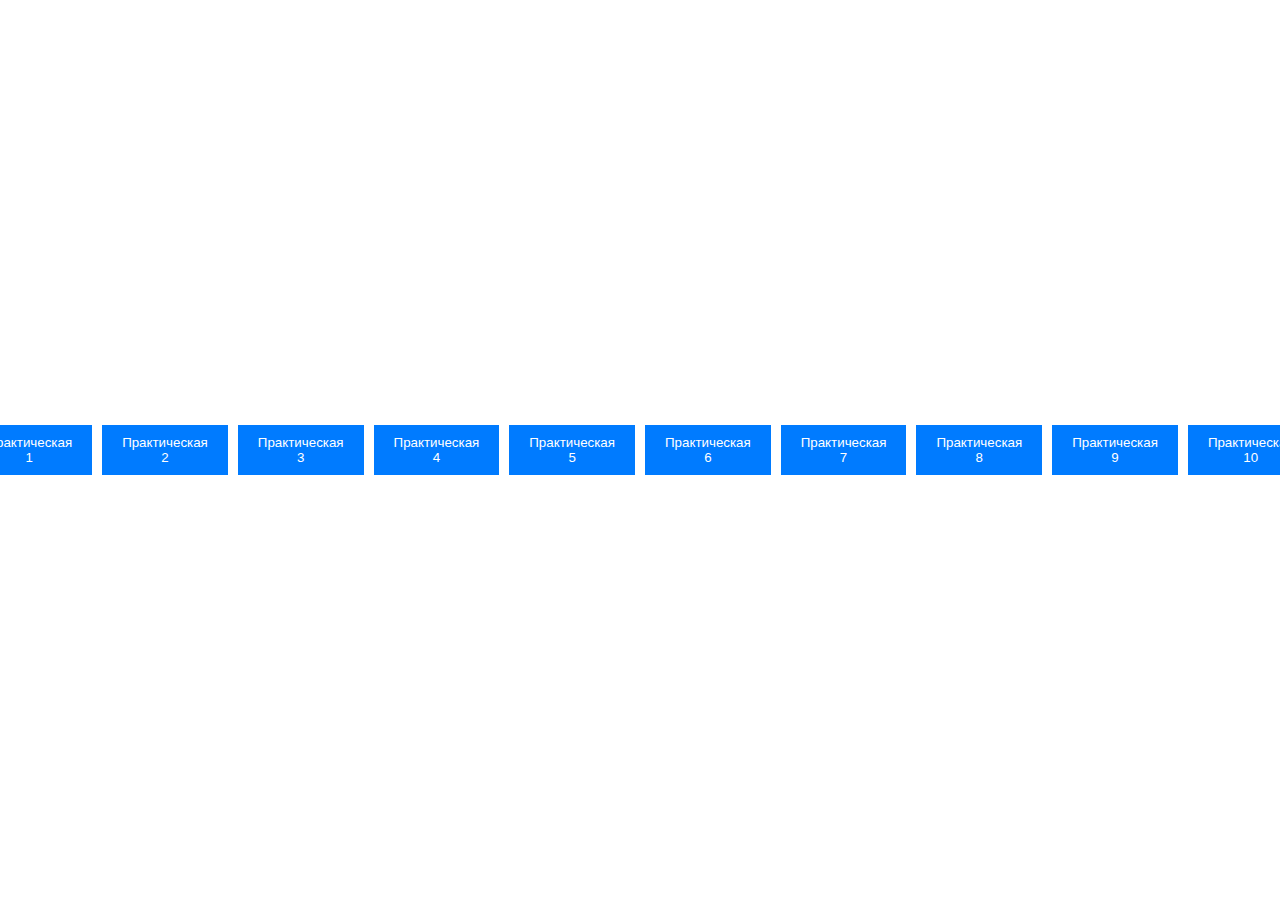
<file: index.html>
<!DOCTYPE html>
<html lang="en">
<head>
    <meta charset="UTF-8">
    <meta name="viewport" content="width=device-width, initial-scale=1.0">
    <title>Меню выбора</title>
    <style>
        body {
            display: flex;
            justify-content: center;
            align-items: center;
            height: 100vh;
            margin: 0;
            font-family: Arial, sans-serif;
        }

        .button-container {
            display: flex;
            gap: 10px;
        }

        button {
            padding: 10px 20px;
            background-color: #007bff;
            color: white;
            border: none;
            cursor: pointer;
            transition: background-color 0.3s ease;
        }

        button:hover {
            background-color: #0056b3;
        }
    </style>
</head>
<body>
    <div class="button-container">
        <button href="/PR1/index.html" id="btn1">Практическая 1</button>
        <button id="btn2">Практическая 2</button>
        <button id="btn3">Практическая 3</button>
        <button id="btn4">Практическая 4</button>
        <button id="btn5">Практическая 5</button>
        <button id="btn6">Практическая 6</button>
        <button id="btn7">Практическая 7</button>
        <button id="btn8">Практическая 8</button>
        <button id="btn9">Практическая 9</button>
        <button id="btn10">Практическая 10</button>
    </div>
</body>
</html>
</file>
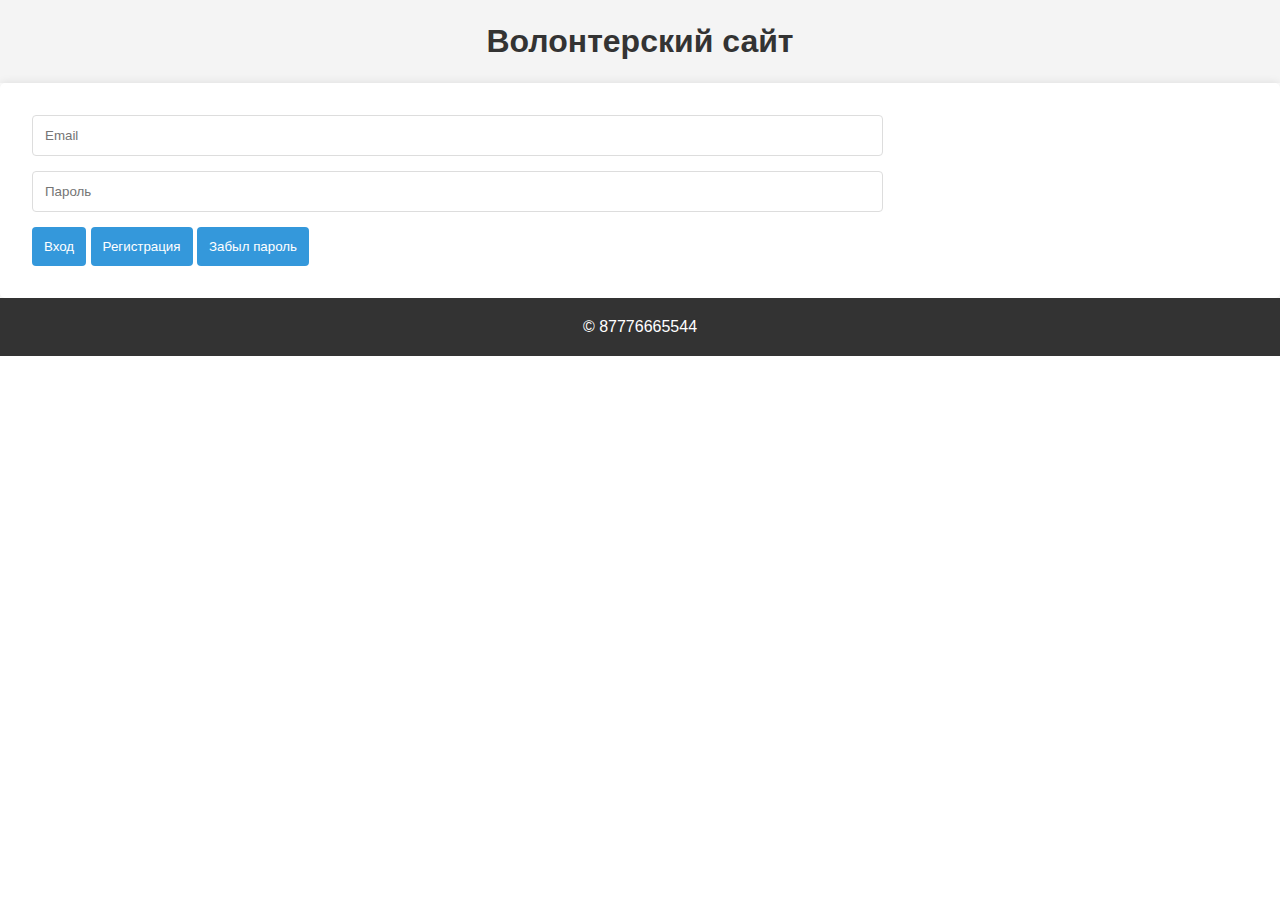
<file: PR1/index.html>
<!DOCTYPE html>
<html lang="en">
<head>
    <meta charset="UTF-8">
    <meta name="viewport" content="width=device-width, initial-scale=1.0">
    <title>Волантеры</title>
    <link rel="stylesheet" href="styles.css">
</head>
<body>
    <header>
        <h1>Волонтерский сайт</h1>
    </header>

    <main>
        <section id="registration-form">
            <form id="registerForm">
                <input type="email" placeholder="Email" required>
                <input type="password" placeholder="Пароль" required>
                <div> 
					<button type="submit">Вход</button>
					<button type="submit">Регистрация</button>
					<button type="submit">Забыл пароль</button>
				</div>
            </form>
        </section>
    </main>

    <footer>
        <p>&copy; 87776665544</p>
    </footer>

</body>
</html>
</file>
<file: PR1/styles.css>
* {
    margin: 0;
    padding: 0;
    box-sizing: border-box;
}

body {
    font-family: Arial, sans-serif;
    line-height: 1.6;
    color: #333;
}

.container {
    max-width: 800px;
    margin: auto;
    overflow: hidden;
    padding: 0 20px;
}


header {
    background-color: #f4f4f4;
    text-align: center;
    padding: 1rem;
}

h1 {
    color: #333;
}

#registration-form {
    background-color: #fff;
    padding: 2rem;
    border-radius: 5px;
    box-shadow: 0 0 10px rgba(0, 0, 0, 0.1);
}

form {
    display: flex;
    flex-direction: column;
    width: 70%;
    height: 100%;
}

form input,
form textarea {
    width: 100%;
    padding: 12px;
    margin-bottom: 15px;
    border: 1px solid #ddd;
    border-radius: 4px;
}

form button {
    background-color: #3498db;
    color: white;
    padding: 12px;
    border: none;
    border-radius: 4px;
    cursor: pointer;
    transition: background-color 0.3s ease;
}

form button:hover {
    background-color: #2980b9;
}


footer {
    background-color: #333;
    color: white;
    text-align: center;
    padding: 1rem;
}

/* Responsive Design */
@media screen and (max-width: 600px) {
    .container {
        padding: 0 10px;
    }

    form input,
    form textarea {
        margin-bottom: 10px;
    }
}
</file>
